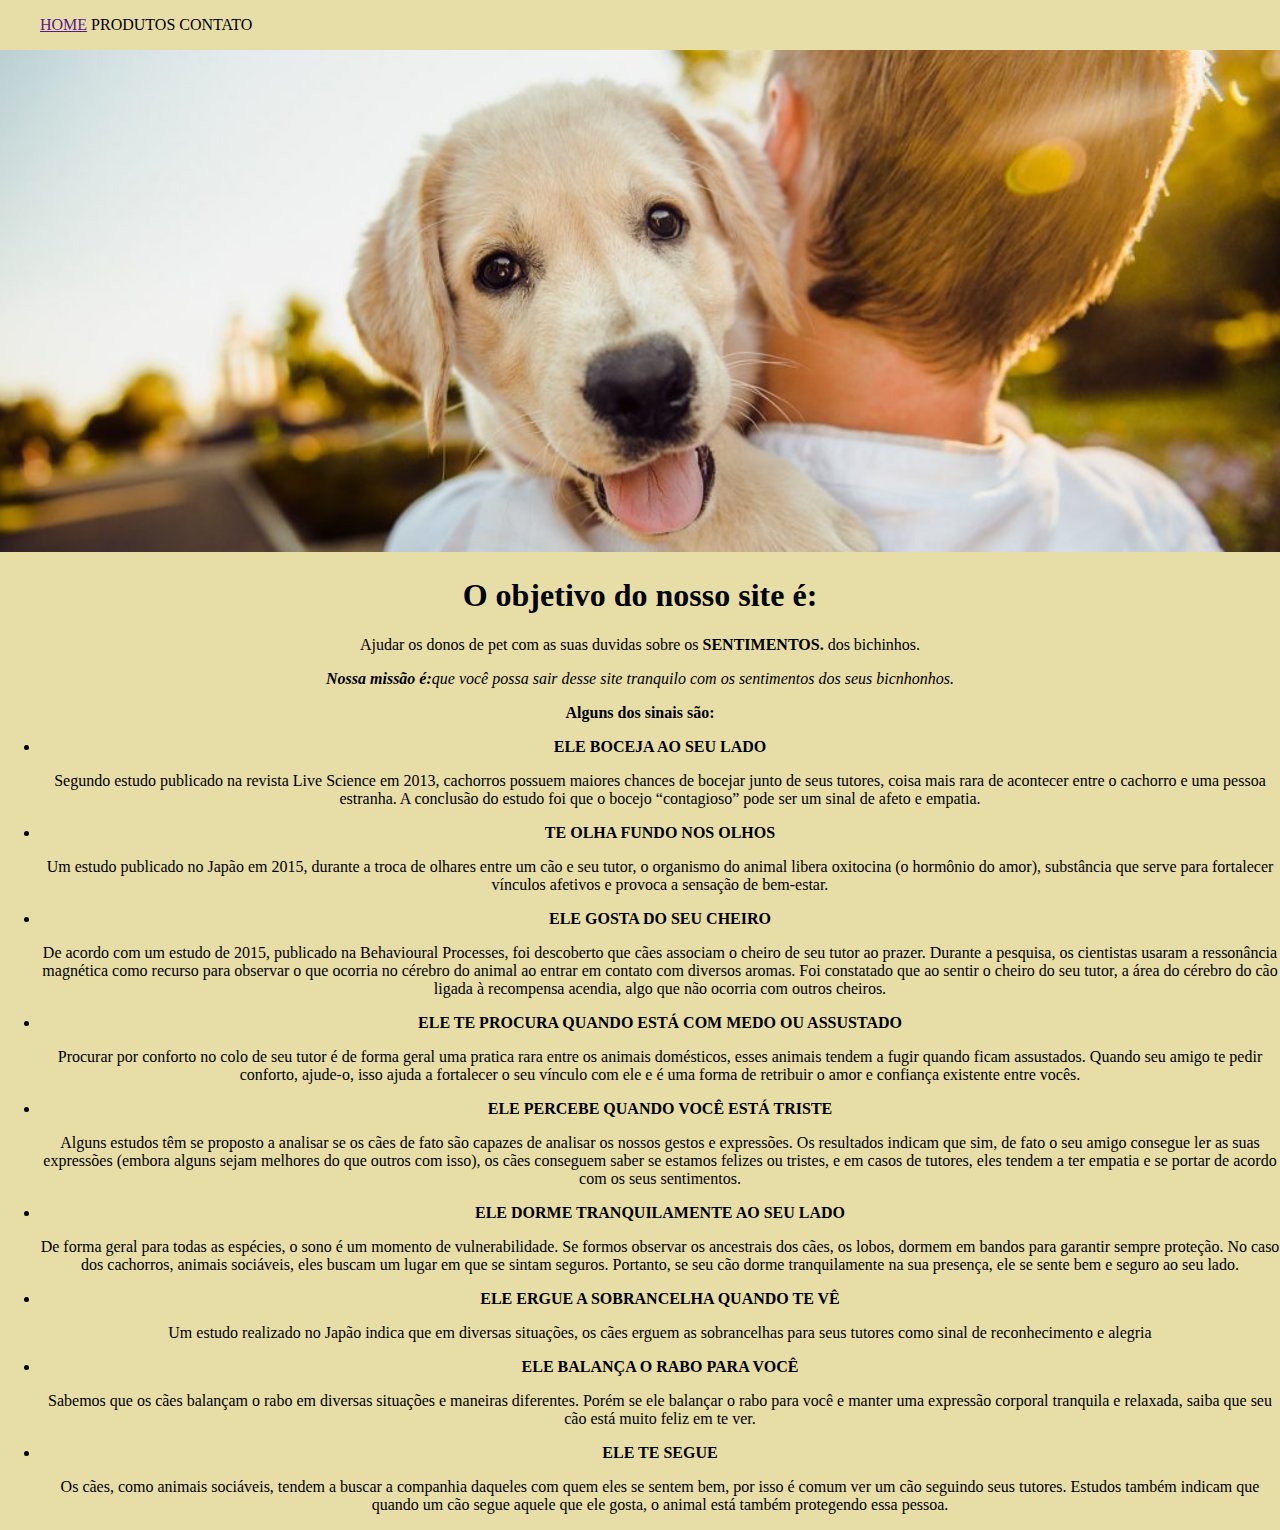
<file: index.html>
<!DOCTYPE html> <!--tipo de arquivo-->
<html lang="pt-br"> <!--linguagem de programação e idioma original do site-->
	<head> <!--cabeça do site (indormações p/ navegador)-->
    <meta charset="UTF-8"> <!--dicionário-->
    <title>Como conhecer seu cachorro</title> <!--titulo do site-->
    <link rel="stylesheet" type="text/css" href="./css/style.css">
    </head> <!--fim da cabeça do site- arquivos paro navegador (não aparecem na tela)-->

    <header>
		<nav>
			<ul>
				<li><a href="">home</a></li>
				<li><a href=""></a>produtos</li>
				<li><a href=""></a>contato</li>
			</ul>
		</nav>
    	<img id="banner" src="./images/banner.png">
    </header>


    <body> <!--corpo do site (tudo a partir daqui aparece na tela)-->
	<h1>O objetivo do nosso site é:</h1> <!--hierarquia ímportância de títulos, vai do H1 ao H6, onde o 1 é o mais importante-->

	<!--p - parágrafo, STRONG ou b - negrito, em ou i - itálico-->
	<p>Ajudar os donos de pet com as suas duvidas sobre os <strong>SENTIMENTOS.</strong> dos bichinhos.</p>

	<p><em><b>Nossa missão é:</b>que você possa sair desse site tranquilo com os sentimentos dos seus bicnhonhos.</em></p>

		<p> <strong> Alguns dos sinais são:</strong></p>

		<ul> <center>
		
			<li><strong>ELE BOCEJA AO SEU LADO</strong></li>
			<p>Segundo estudo publicado na revista Live Science em 2013, cachorros possuem maiores chances de bocejar junto de seus tutores, coisa mais rara de acontecer entre o cachorro e uma pessoa estranha. A conclusão do estudo foi que o bocejo “contagioso” pode ser um sinal de afeto e empatia.
			</p>
			<li><strong>TE OLHA FUNDO NOS OLHOS</strong></li>
			<p>Um estudo publicado no Japão em 2015, durante a troca de olhares entre um cão e seu tutor, o organismo do animal libera oxitocina (o hormônio do amor), substância que serve para fortalecer vínculos afetivos e provoca a sensação de bem-estar.</p>
			<li><strong>ELE GOSTA DO SEU CHEIRO</strong></li>
			<p>De acordo com um estudo de 2015, publicado na Behavioural Processes, foi descoberto que cães associam o cheiro de seu tutor ao prazer. Durante a pesquisa, os cientistas usaram a ressonância magnética como recurso para observar o que ocorria no cérebro do animal ao entrar em contato com diversos aromas. Foi constatado que ao sentir o cheiro do seu tutor, a área do cérebro do cão ligada à recompensa acendia, algo que não ocorria com outros cheiros.</p>
			<li><strong>ELE TE PROCURA QUANDO ESTÁ COM MEDO OU ASSUSTADO</strong></li>
			<p>Procurar por conforto no colo de seu tutor é de forma geral uma pratica rara entre os animais domésticos, esses animais tendem a fugir quando ficam assustados.
				Quando seu amigo te pedir conforto, ajude-o, isso ajuda a fortalecer o seu vínculo com ele e é uma forma de retribuir o amor e confiança existente entre vocês.</p>
			<li><strong>ELE PERCEBE QUANDO VOCÊ ESTÁ TRISTE</strong></li>
			<p>Alguns estudos têm se proposto a analisar se os cães de fato são capazes de analisar os nossos gestos e expressões. Os resultados indicam que sim, de fato o seu amigo consegue ler as suas expressões (embora alguns sejam melhores do que outros com isso), os cães conseguem saber se estamos felizes ou tristes, e em casos de tutores, eles tendem a ter empatia e se portar de acordo com os seus sentimentos.</p>
			<li><strong>ELE DORME TRANQUILAMENTE AO SEU LADO</strong></li>
			<p>De forma geral para todas as espécies, o sono é um momento de vulnerabilidade. Se formos observar os ancestrais dos cães, os lobos, dormem em bandos para garantir sempre proteção. No caso dos cachorros, animais sociáveis, eles buscam um lugar em que se sintam seguros. Portanto, se seu cão dorme tranquilamente na sua presença, ele se sente bem e seguro ao seu lado.
			</p>
			<li><strong>ELE ERGUE A SOBRANCELHA QUANDO TE VÊ</strong></li>
			<p>Um estudo realizado no Japão indica que em diversas situações, os cães erguem as sobrancelhas para seus tutores como sinal de reconhecimento e alegria
			</p>
			<li><strong>ELE BALANÇA O RABO PARA VOCÊ</strong></li>
			<p>Sabemos que os cães balançam o rabo em diversas situações e maneiras diferentes. Porém se ele balançar o rabo para você e manter uma expressão corporal tranquila e relaxada, saiba que seu cão está muito feliz em te ver.</p>
			<li><strong>ELE TE SEGUE</strong></li>
			<p>Os cães, como animais sociáveis, tendem a buscar a companhia daqueles com quem eles se sentem bem, por isso é comum ver um cão seguindo seus tutores. Estudos também indicam que quando um cão segue aquele que ele gosta, o animal está também protegendo essa pessoa.
			</p>





		</center></ul>
	</body>
</html>
</file>
<file: css/style.css>
#relacionamento-saudavel{
	width: 100%;
}

nav li {

	display: inline;
	text-decoration: none;
	text-transform: uppercase;
}


#banner {
	width: 100%;
}

body {
	background: #e7dda7;
	margin: 0;
	padding: 0;
}
h1 {
	text-align: center;
}

p {
	text-align: center;
}
</file>
